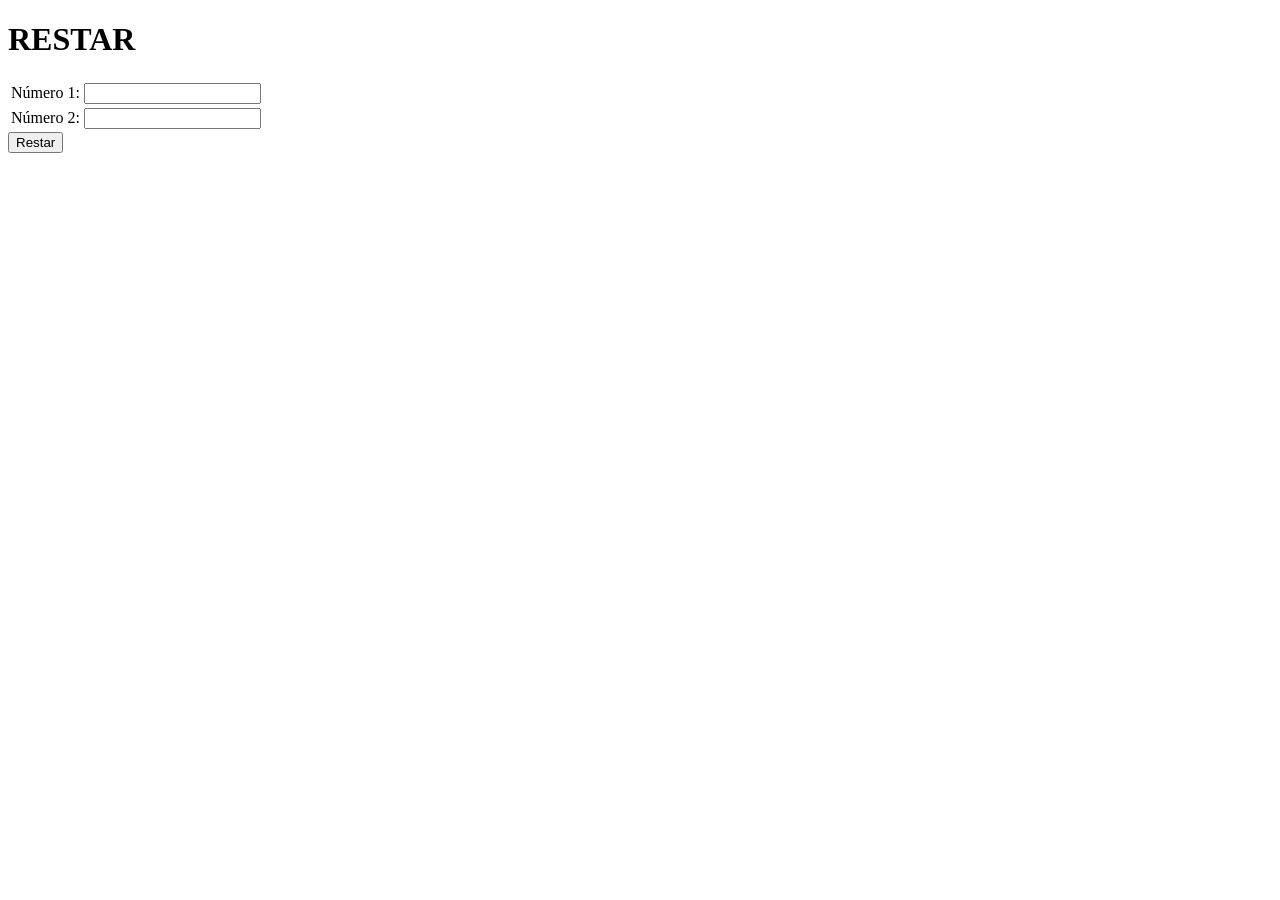
<file: Clase01/App01/WebContent/restar.html>
<!DOCTYPE html>
<html>
<head>
<meta charset="ISO-8859-1">
<title>Insert title here</title>
</head>
<body>
	<h1>RESTAR</h1>
	<form method="post" action="Restar">
		<table>
			<tr>
				<td>N�mero 1:</td>
				<td><input type="text" name="n1" /> </td>
			</tr>
			<tr>
				<td>N�mero 2:</td>
				<td><input type="text" name="n2" /> </td>
			</tr>
		</table>
		<input type="submit" value="Restar"/>
	</form>
</body>
</html>
</file>
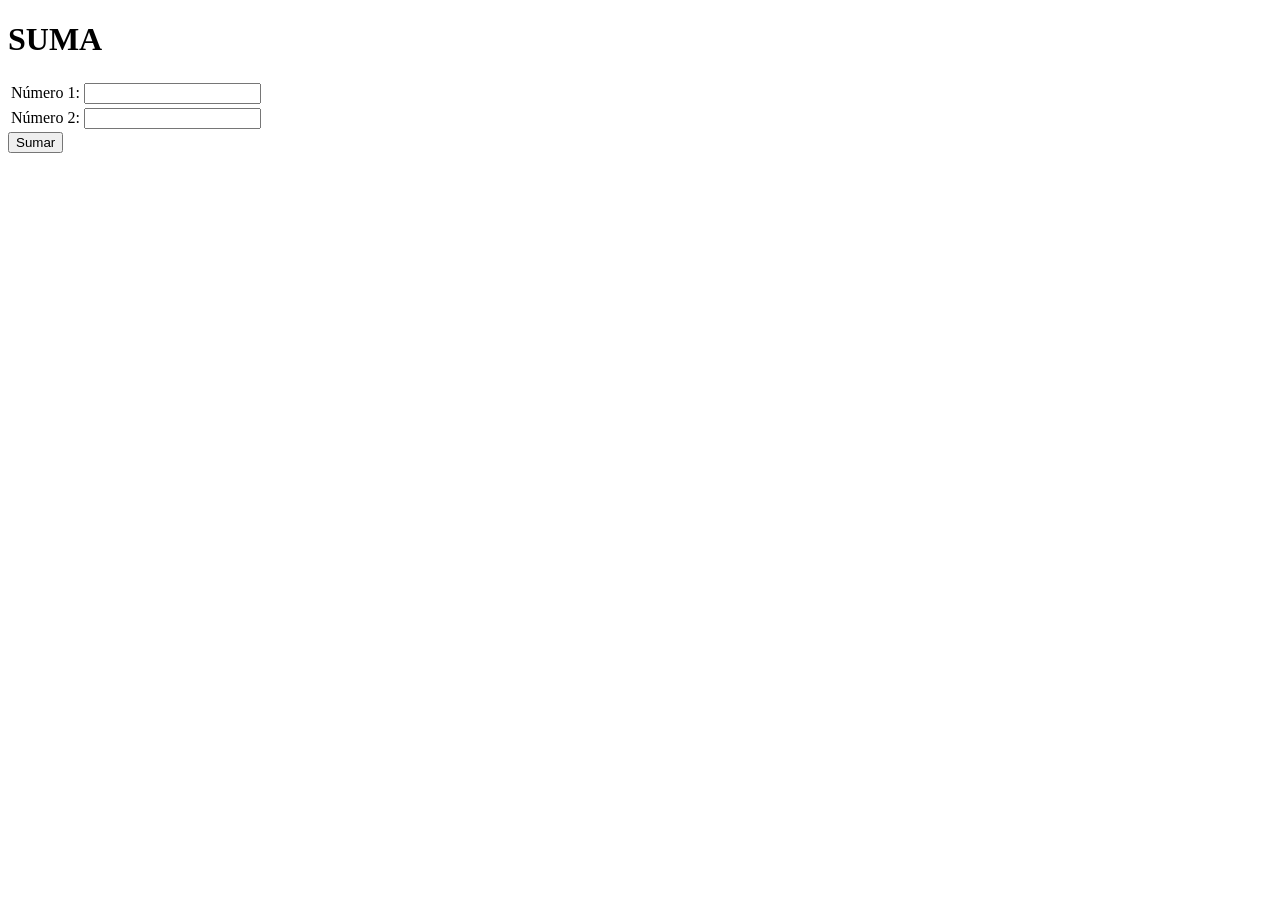
<file: Clase01/App01/WebContent/sumar.html>
<!DOCTYPE html>
<html>
<head>
<meta charset="ISO-8859-1">
<title>Insert title here</title>
</head>
<body>
	<h1>SUMA</h1>
	<form method="post" action="sumar.jsp">
		<table>
			<tr>
				<td>N�mero 1:</td>
				<td><input type="text" name="n1" /> </td>
			</tr>
			<tr>
				<td>N�mero 2:</td>
				<td><input type="text" name="n2" /> </td>
			</tr>
		</table>
		<input type="submit" value="Sumar"/>
	</form>
</body>
</html>
</file>
